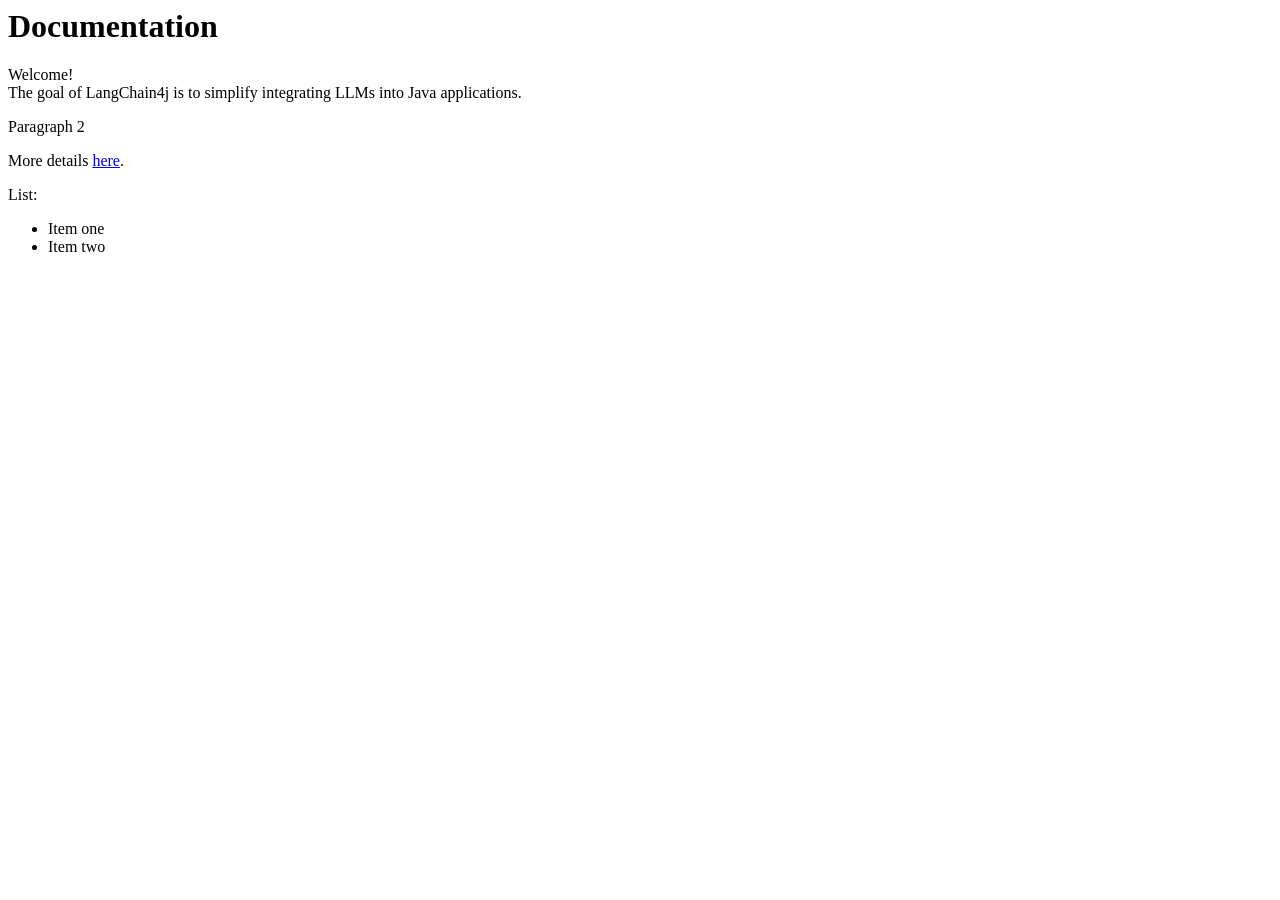
<file: ch07/html-transformer-rag/src/main/resources/index.html>
<html>
    <body>
        <h1 id="title">Documentation</h1>
        <p id="p1">Welcome!<br>
            The goal of LangChain4j is to simplify integrating LLMs into Java applications.</p>
        <p id="p2">Paragraph 2</p>
        <p id="p3">More details <a href="http://example.org">here</a>.</p>
        List:<ul><li>Item one</li><li>Item two</li></ul>
    </body>
</html>
</file>
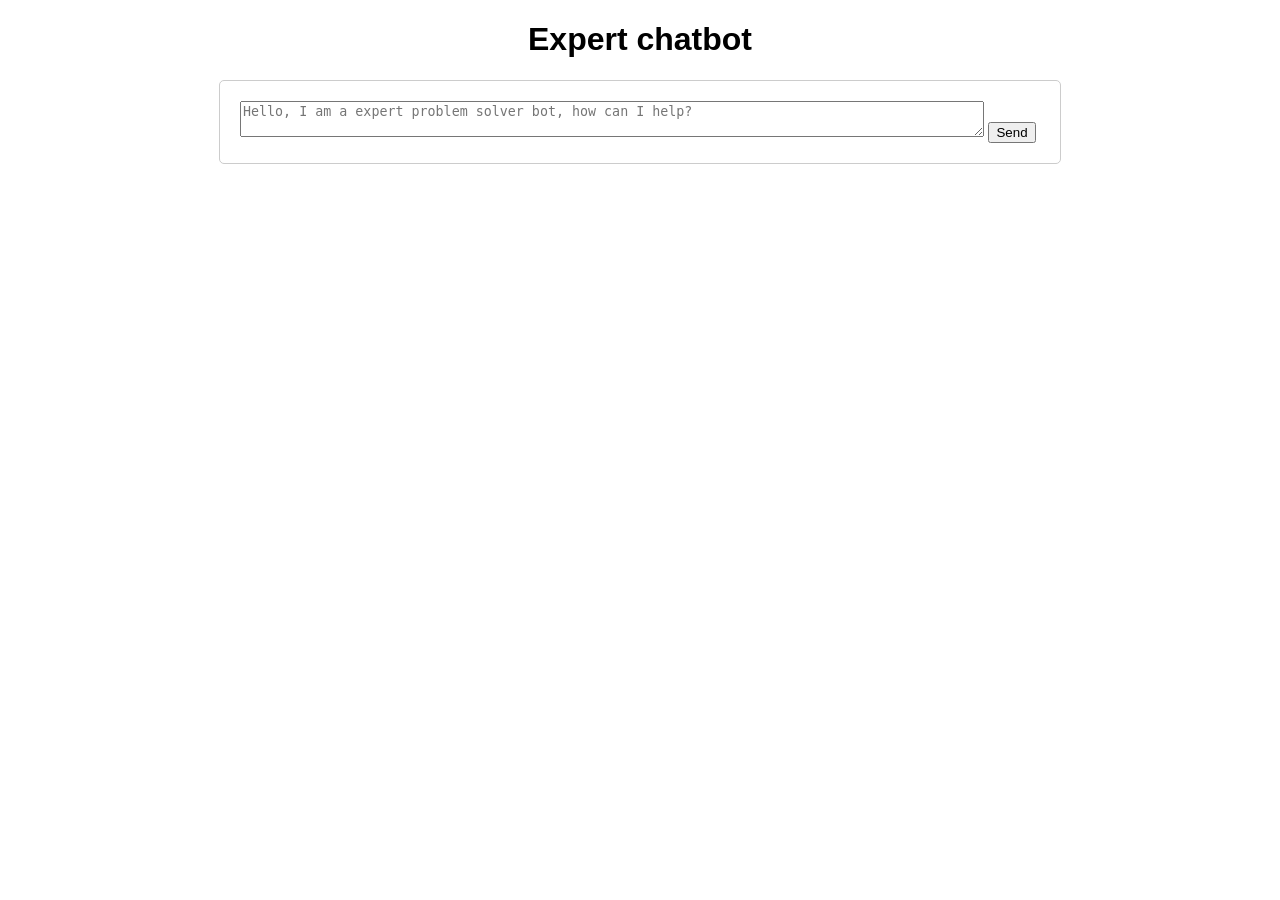
<file: ch14/observability/src/main/resources/META-INF/resources/index.html>
<!DOCTYPE html>
<html lang="en">
<head>
    <meta charset="UTF-8">
    <meta name="viewport" content="width=device-width, initial-scale=1.0">
    <title>Chatbot</title>
    <style>
        body {
            font-family: Arial, sans-serif;
            margin: 0;
            padding: 0;
        }
        .chat-container {
            max-width: 800px;
            margin: 20px auto;
            border: 1px solid #ccc;
            border-radius: 5px;
            padding: 20px;
        }
        .chat-container .messages {
            list-style-type: none;
            padding: 0;
            margin: 0;
        }
        .chat-container .message {
            margin-bottom: 10px;
        }
        .chat-container .user-message {
            text-align: right;
        }
        .chat-container .bot-message {
            text-align: left;
            color: red;
        }
    </style>
</head>
<body>

<h1 align="center">Expert chatbot</h1>

<div class="chat-container">
    <ul class="messages"></ul>
    <textarea id="user-input" placeholder="Hello, I am a expert problem solver bot, how can I help?" cols="90"></textarea>
    <button onclick="sendMessage()">Send</button>
</div>

<script>
    const protocol = (window.location.protocol === 'https:') ? 'wss' : 'ws';
    const socket = new WebSocket(protocol + '://' + window.location.host + '/chatbot');

    socket.onmessage = function(event) {
        displayMessage(event.data, 'bot');
    };

    function displayMessage(message, sender) {
        const messagesContainer = document.querySelector('.messages');
        const messageElement = document.createElement('li');
        messageElement.classList.add('message');
        messageElement.classList.add(`${sender}-message`);
        messageElement.innerText = message;
        messagesContainer.appendChild(messageElement);
    }

    function sendMessage() {
        const userInput = document.getElementById('user-input').value;
        if (!userInput.trim() || socket.readyState !== WebSocket.OPEN) return;

        displayMessage(userInput, 'user');
        socket.send(userInput);

        document.getElementById('user-input').value = '';
    }

    document.getElementById('user-input').addEventListener('keypress', function(event) {
        if (event.key === 'Enter') {
            event.preventDefault();
            sendMessage();
        }
    });
</script>
</body>
</html>
</file>
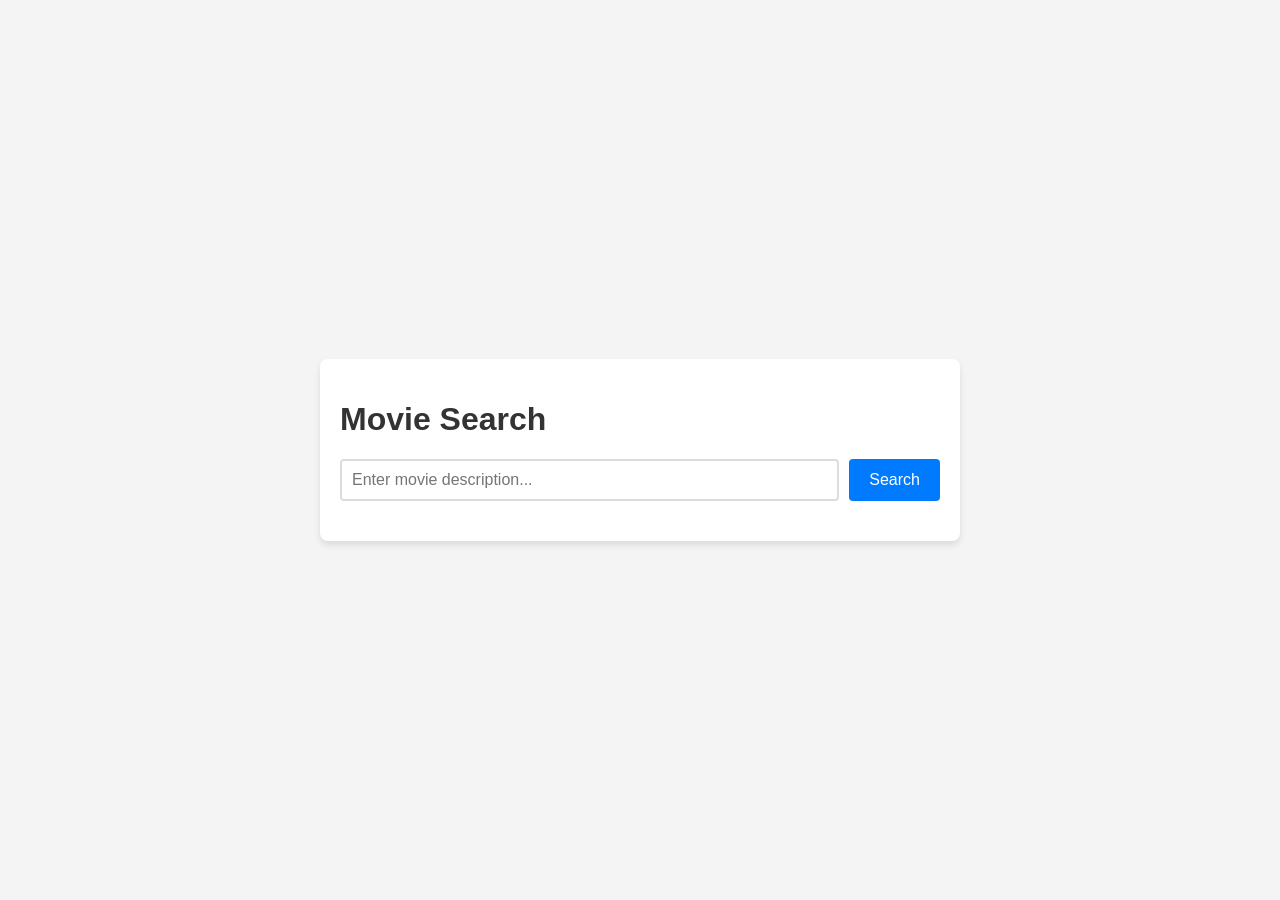
<file: ch77/ai-with-embeddings/movie-recommendation/src/main/resources/META-INF/resources/index.html>
<!DOCTYPE html>
<html lang="en">
<head>
    <meta charset="UTF-8">
    <meta name="viewport" content="width=device-width, initial-scale=1.0">
    <title>Movie Search</title>
    <link rel="stylesheet" href="styles.css">
</head>
<body>
<div class="container">
    <h1>Movie Search</h1>
    <div class="search-container">
        <input type="text" id="searchInput" placeholder="Enter movie description...">
        <button id="searchButton">Search</button>
    </div>
    <div id="results" class="results-container"></div>
</div>
<script src="script.js"></script>
</body>
</html>
</file>
<file: ch77/ai-with-embeddings/movie-recommendation/src/main/resources/META-INF/resources/styles.css>
/* styles.css */
body {
    font-family: 'Arial', sans-serif;
    background-color: #f4f4f4;
    margin: 0;
    padding: 0;
    display: flex;
    justify-content: center;
    align-items: center;
    height: 100vh;
    flex-direction: column;
}

.container {
    background: white;
    padding: 20px;
    border-radius: 8px;
    box-shadow: 0 4px 6px rgba(0, 0, 0, 0.1);
    width: 80%;
    max-width: 600px;
}

h1 {
    color: #333;
}

.search-container {
    display: flex;
    margin-bottom: 20px;
}

#searchInput {
    flex-grow: 1;
    padding: 10px;
    border: 2px solid #ddd;
    border-radius: 4px;
    font-size: 16px;
}

#searchButton {
    padding: 10px 20px;
    background-color: #007bff;
    color: white;
    border: none;
    border-radius: 4px;
    margin-left: 10px;
    cursor: pointer;
    font-size: 16px;
}

#searchButton:hover {
    background-color: #0056b3;
}

.results-container {
    margin-top: 20px;
}

.movie {
    display: flex;
    align-items: center;
    margin-bottom: 20px;
    background-color: #f9f9f9;
    padding: 10px;
    border-radius: 4px;
    box-shadow: 0 2px 4px rgba(0, 0, 0, 0.1);
}

.movie img {
    width: 100px;
    margin-right: 20px;
    border-radius: 4px;
}

.movie-info {
    flex-grow: 1;
}

.movie-info h2 {
    margin: 0;
    color: #333;
}

.movie-info p {
    margin: 5px 0;
    color: #666;
}
</file>
